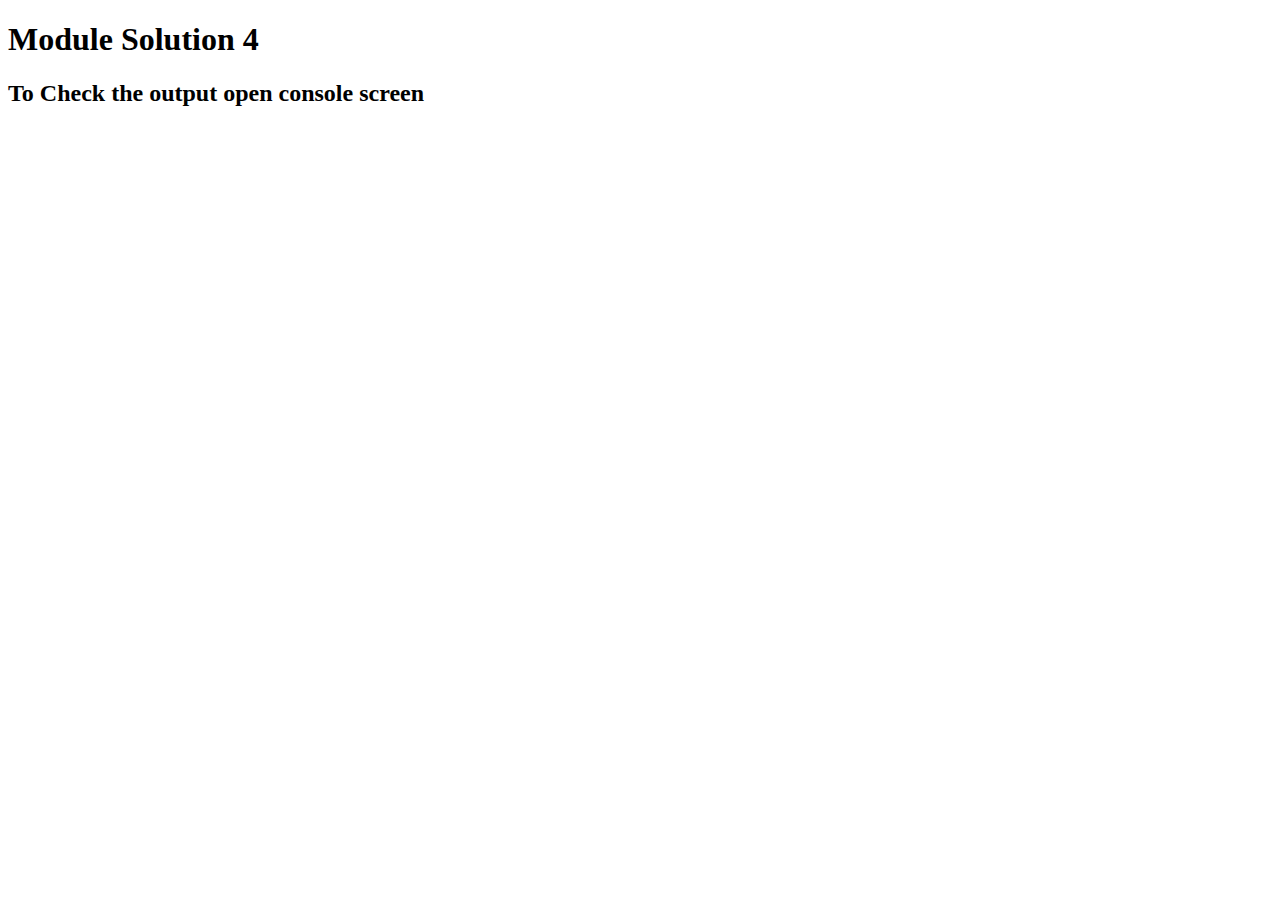
<file: Module 4/index.html>
<!DOCTYPE html>
<html>
<head>
	<title></title>
</head>
<body>
	<h1>Module Solution 4</h1>
  <h2>To Check the output open console screen</h2>
	<script src="script.js" = "text/javascript">
	
		</script>

</body>
</html>
</file>
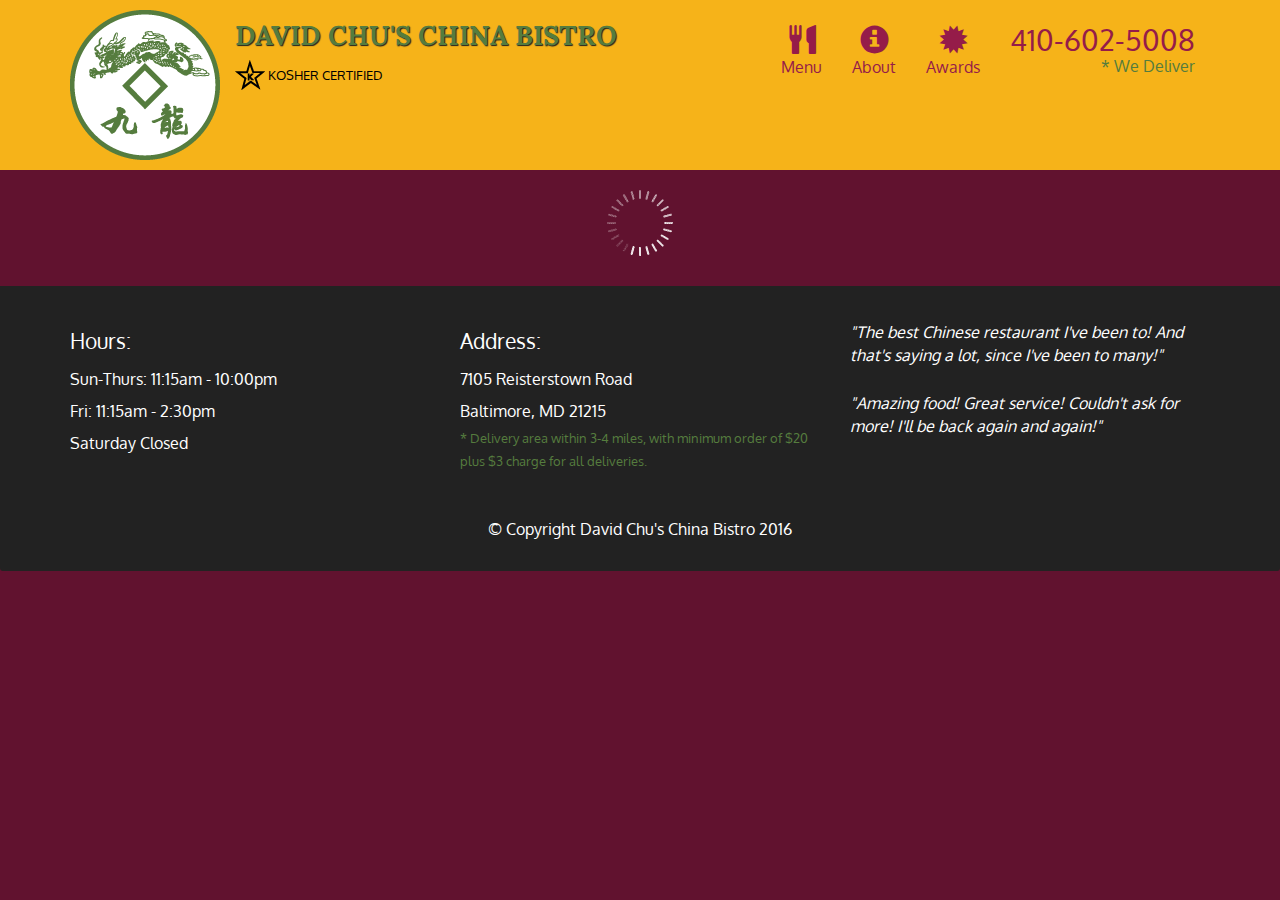
<file: module 5 solution/index.html>
<!doctype html>
<html lang="en">
  <head>
    <meta charset="utf-8">
    <meta http-equiv="X-UA-Compatible" content="IE=edge">
    <meta name="viewport" content="width=device-width, initial-scale=1">
    <title>David Chu's China Bistro</title>
    <link rel="stylesheet" href="css/bootstrap.min.css">
    <link rel="stylesheet" href="css/styles.css">
    <link href='https://fonts.googleapis.com/css?family=Oxygen:400,300,700' rel='stylesheet' type='text/css'>
    <link href='https://fonts.googleapis.com/css?family=Lora' rel='stylesheet' type='text/css'>
  </head>
<body>
  <header>
    <nav id="header-nav" class="navbar navbar-default">
      <div class="container">
        <div class="navbar-header">
          <a href="index.html" class="pull-left visible-md visible-lg">
            <div id="logo-img" alt="Logo image"></div>
          </a>

          <div class="navbar-brand">
            <a href="index.html"><h1>David Chu's China Bistro</h1></a>
            <p>
              <img src="images/star-k-logo.png" alt="Kosher certification">
              <span>Kosher Certified</span>
            </p>
          </div>

          <button id="navbarToggle" type="button" class="navbar-toggle collapsed" data-toggle="collapse" data-target="#collapsable-nav" aria-expanded="false">
            <span class="sr-only">Toggle navigation</span>
            <span class="icon-bar"></span>
            <span class="icon-bar"></span>
            <span class="icon-bar"></span>
          </button>
        </div>
        
        <div id="collapsable-nav" class="collapse navbar-collapse">
           <ul id="nav-list" class="nav navbar-nav navbar-right">
            <li id="navHomeButton" class="visible-xs active">
              <a href="index.html">
                <span class="glyphicon glyphicon-home"></span> Home</a>
            </li>
            <li id="navMenuButton">
              <a href="#" onclick="$dc.loadMenuCategories();">
                <span class="glyphicon glyphicon-cutlery"></span><br class="hidden-xs"> Menu</a>
            </li>
            <li>
              <a href="#">
                <span class="glyphicon glyphicon-info-sign"></span><br class="hidden-xs"> About</a>
            </li>
            <li>
              <a href="#">
                <span class="glyphicon glyphicon-certificate"></span><br class="hidden-xs"> Awards</a>
            </li>
            <li id="phone" class="hidden-xs">
              <a href="tel:410-602-5008">
                <span>410-602-5008</span></a><div>* We Deliver</div>
            </li>
          </ul><!-- #nav-list -->
        </div><!-- .collapse .navbar-collapse -->
      </div><!-- .container -->
    </nav><!-- #header-nav -->
  </header>

  <div id="call-btn" class="visible-xs">
    <a class="btn" href="tel:410-602-5008">
    <span class="glyphicon glyphicon-earphone"></span>
    410-602-5008
    </a>
  </div>
  <div id="xs-deliver" class="text-center visible-xs">* We Deliver</div>

  <div id="main-content" class="container"></div>

  <footer class="panel-footer">
    <div class="container">
      <div class="row">
        <section id="hours" class="col-sm-4">
          <span>Hours:</span><br>
          Sun-Thurs: 11:15am - 10:00pm<br>
          Fri: 11:15am - 2:30pm<br>
          Saturday Closed
          <hr class="visible-xs">
        </section>
        <section id="address" class="col-sm-4">
          <span>Address:</span><br>
          7105 Reisterstown Road<br>
          Baltimore, MD 21215
          <p>* Delivery area within 3-4 miles, with minimum order of $20 plus $3 charge for all deliveries.</p>
          <hr class="visible-xs">
        </section>
        <section id="testimonials" class="col-sm-4">
          <p>"The best Chinese restaurant I've been to! And that's saying a lot, since I've been to many!"</p>
          <p>"Amazing food! Great service! Couldn't ask for more! I'll be back again and again!"</p>
        </section>
      </div>
      <div class="text-center">&copy; Copyright David Chu's China Bistro 2016</div>
    </div>
  </footer>

  <!-- jQuery (Bootstrap JS plugins depend on it) -->
   <script src="js/jquery-3.5.1.min.js"></script>
  <script src="js/bootstrap.min.js"></script>
  <script src="js/ajax-utils.js"></script>
  <script src="js/script.js"></script>
</body>
</html>
</file>
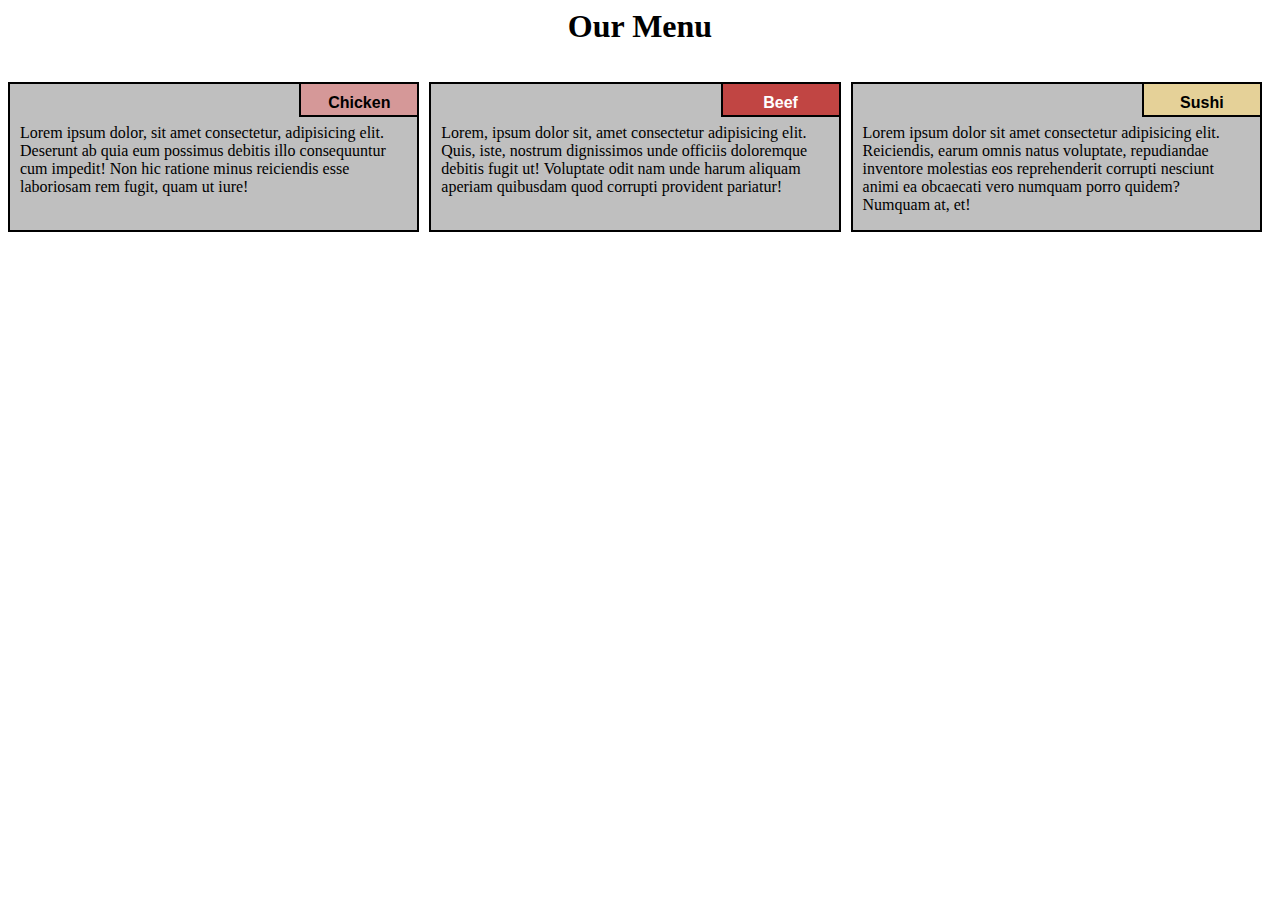
<file: module2-solution/index.html>
<html lang="en">
<head>
	<meta charset="UTF-8">
	<meta name="viewport" content="width=device-width, initial-scale=1.0">
	 <link rel="stylesheet" href="css/style.css">
	<title>Responsive Layout</title>



</head>
<body>
	<div class="row">
	<h1>Our Menu</h1>
  <div class="col-lg-4 col-md-6 col-sm-12" id="container">
    <p>Lorem ipsum dolor, sit amet consectetur, adipisicing elit. Deserunt ab quia eum possimus debitis illo consequuntur cum impedit! Non hic ratione minus reiciendis esse laboriosam rem fugit, quam ut iure!</p>
  	<p id="p1">Chicken</p>

  	</div>

  

  <div class="col-lg-4 col-md-6 col-sm-12" id="container"><p>Lorem, ipsum dolor sit, amet consectetur adipisicing elit. Quis, iste, nostrum dignissimos unde officiis doloremque debitis fugit ut! Voluptate odit nam unde harum aliquam aperiam quibusdam quod corrupti provident pariatur!</p>

  	<p id="p2">Beef</p>

  </div>

  <div class="col-lg-4 col-md-12 col-sm-12" id="container"><p>Lorem ipsum dolor sit amet consectetur adipisicing elit. Reiciendis, earum omnis natus voluptate, repudiandae inventore molestias eos reprehenderit corrupti nesciunt animi ea obcaecati vero numquam porro quidem? Numquam at, et!</p>

  	<p  id="p3">Sushi</p>

  </div>

	</div>	

</body>
</html>
</file>
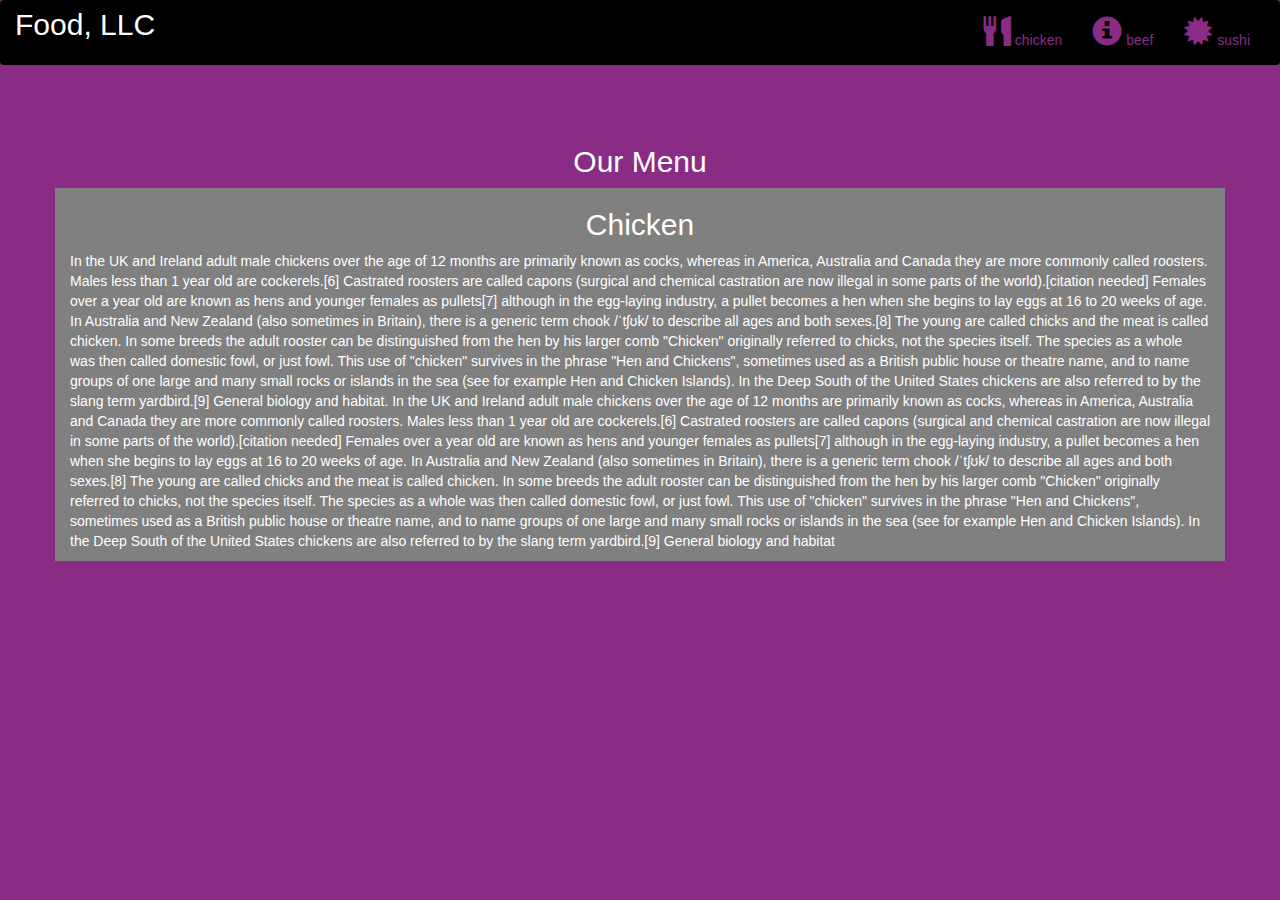
<file: module3-solution/index.html>
<!DOCTYPE html>
<html lang="en">
<head>
  <title>Bootstrap Example</title>
  <meta charset="utf-8">
  <meta name="viewport" content="width=device-width, initial-scale=1">
  <link rel="stylesheet" href="https://maxcdn.bootstrapcdn.com/bootstrap/3.4.1/css/bootstrap.min.css">
  <link rel="stylesheet" type="text/css" href="style.css">
  <script src="https://ajax.googleapis.com/ajax/libs/jquery/3.5.1/jquery.min.js"></script>
  <script src="https://maxcdn.bootstrapcdn.com/bootstrap/3.4.1/js/bootstrap.min.js"></script>
</head>
<body>

<nav class="navbar navbar-inverse">
  <div class="container-fluid">
    <div class="navbar-header">
      <button type="button" class="navbar-toggle" data-toggle="collapse" data-target="#myNavbar">
        <span class="icon-bar"></span>
        <span class="icon-bar"></span>
        <span class="icon-bar"></span>                        
      </button>
      <a class="navbar-brand" href="#" >Food, LLC</a>
    </div>
    <div class="collapse navbar-collapse" id="myNavbar">
    
      <ul class="nav navbar-nav navbar-right" >
        <li style>
        <a href="#" > 
        <span class="glyphicon glyphicon-cutlery"></span> chicken</a>
        </li>
        <li>
        <a href="#" >
        <span class="glyphicon glyphicon-info-sign"></span> beef</a>
        </li>
        <li>
        <a href="#">
        <span class="glyphicon glyphicon-certificate"></span> sushi</a>
        </li>
      </ul>
    </div>
  </div>
</nav>
<br>
<br>  
<h1><p class="text-center">Our Menu</p></h1>


<div id="main-content" class="container">
  <div id="home-tiles" class="row">
      <div class="col-md-12 col-sm-12 col-xs-12">
            
            <p id="chickstory">
          <h2>Chicken</h2>
              In the UK and Ireland adult male chickens over the age of 12 months are primarily known as cocks, whereas in America, Australia and Canada they are more commonly called roosters. Males less than 1 year old are cockerels.[6] Castrated roosters are called capons (surgical and chemical castration are now illegal in some parts of the world).[citation needed] Females over a year old are known as hens and younger females as pullets[7] although in the egg-laying industry, a pullet becomes a hen when she begins to lay eggs at 16 to 20 weeks of age. In Australia and New Zealand (also sometimes in Britain), there is a generic term chook /ˈtʃʊk/ to describe all ages and both sexes.[8] The young are called chicks and the meat is called chicken.
              In some breeds the adult rooster can be distinguished from the hen by his larger comb
              "Chicken" originally referred to chicks, not the species itself. The species as a whole was then called domestic fowl, or just fowl. This use of "chicken" survives in the phrase "Hen and Chickens", sometimes used as a British public house or theatre name, and to name groups of one large and many small rocks or islands in the sea (see for example Hen and Chicken Islands).
              In the Deep South of the United States chickens are also referred to by the slang term yardbird.[9]
              General biology and habitat.
              In the UK and Ireland adult male chickens over the age of 12 months are primarily known as cocks, whereas in America, Australia and Canada they are more commonly called roosters. Males less than 1 year old are cockerels.[6] Castrated roosters are called capons (surgical and chemical castration are now illegal in some parts of the world).[citation needed] Females over a year old are known as hens and younger females as pullets[7] although in the egg-laying industry, a pullet becomes a hen when she begins to lay eggs at 16 to 20 weeks of age. In Australia and New Zealand (also sometimes in Britain), there is a generic term chook /ˈtʃʊk/ to describe all ages and both sexes.[8] The young are called chicks and the meat is called chicken.
              In some breeds the adult rooster can be distinguished from the hen by his larger comb
              "Chicken" originally referred to chicks, not the species itself. The species as a whole was then called domestic fowl, or just fowl. This use of "chicken" survives in the phrase "Hen and Chickens", sometimes used as a British public house or theatre name, and to name groups of one large and many small rocks or islands in the sea (see for example Hen and Chicken Islands).
              In the Deep South of the United States chickens are also referred to by the slang term yardbird.[9]
              General biology and habitat
            </p>
      </div>
    </div>
</div>

</body>
</html>
</file>
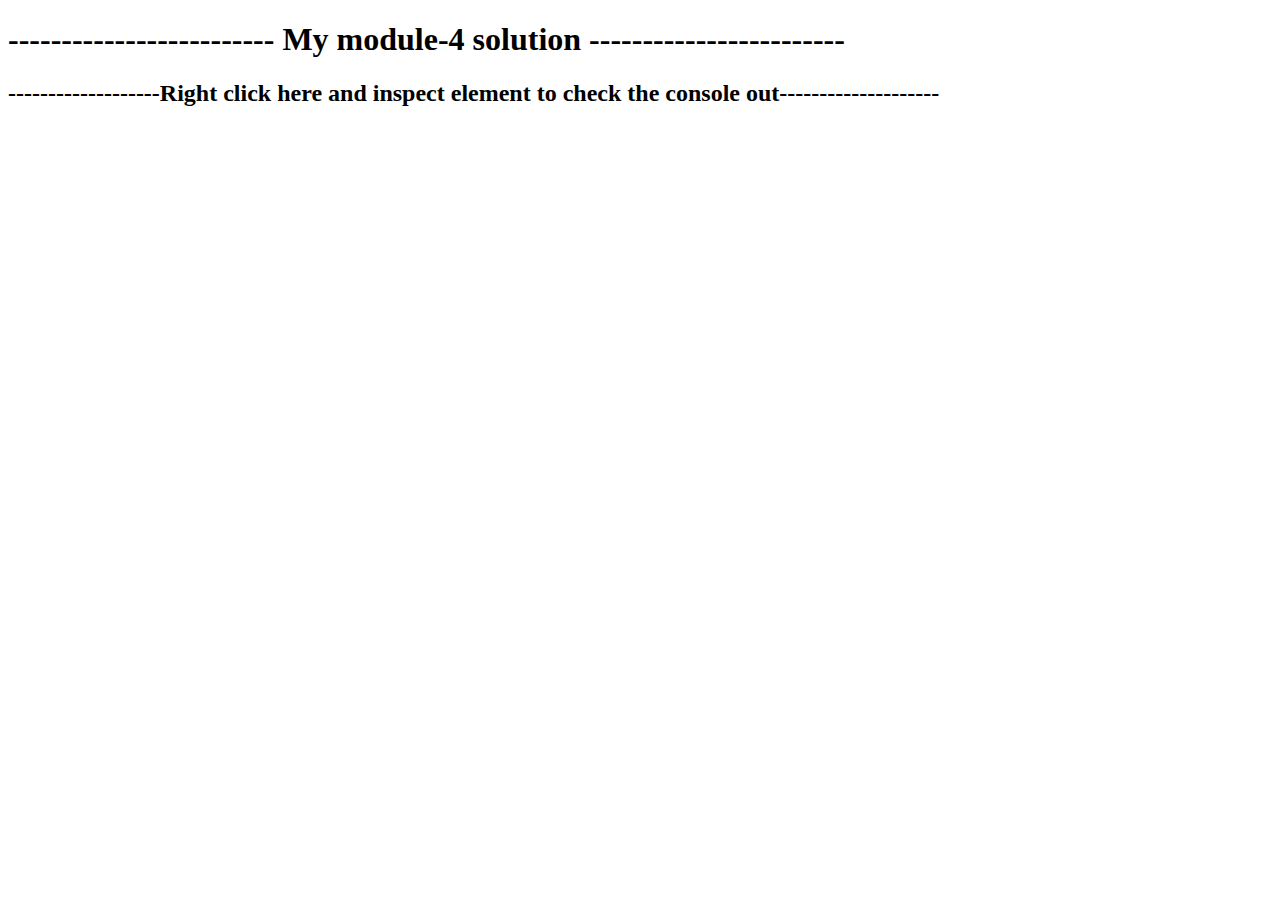
<file: module4-solution/index.html>
<!DOCTYPE html>
<html>
<head>
	<title></title>
</head>
<body>
	<h1>------------------------- My module-4 solution ------------------------</h1>
  <h2>-------------------Right click here and inspect element to check the console out--------------------</h2>
	<script src="script.js" ="text/javascript">
	
		</script>

</body>
</html>
</file>
<file: module 5 solution/css/styles.css>
body {
  font-size: 16px;
  color: #fff;
  background-color: #61122f;
  font-family: 'Oxygen', sans-serif;
}

/** HEADER **/
#header-nav {
  background-color: #f6b319;
  border-radius: 0;
  border: 0;
}

#logo-img {
  background: url('../images/restaurant-logo_large.png') no-repeat;
  width: 150px;
  height: 150px;
  margin: 10px 15px 10px 0;
}

.navbar-brand {
  padding-top: 25px;
}
.navbar-brand h1 { /* Restaurant name */
  font-family: 'Lora', serif;
  color: #557c3e;
  font-size: 1.5em;
  text-transform: uppercase;
  font-weight: bold;
  text-shadow: 1px 1px 1px #222;
  margin-top: 0;
  margin-bottom: 0;
  line-height: .75;
}
.navbar-brand a:hover, .navbar-brand a:focus {
  text-decoration: none;
}
.navbar-brand p { /* Kosher cert */
  color: #000;
  text-transform: uppercase;
  font-size: .7em;
  margin-top: 15px;
}
.navbar-brand p span { /* Star-K */
  vertical-align: middle;
}

#nav-list {
  margin-top: 10px;
}
#nav-list a {
  color: #951C49;
  text-align: center;
}
#nav-list a:hover {
  background: #E7E7E7;
}
#nav-list a span {
  font-size: 1.8em;
}

#phone {
  margin-top: 5px;
}
#phone a { /* Phone number */
  text-align: right;
  padding-bottom: 0;
}
#phone div { /* We Deliver */
  color: #557c3e;
  text-align: right;
  padding-right: 15px;
}

.navbar-header button.navbar-toggle, .navbar-header .icon-bar {
  border: 1px solid #61122f;
}
.navbar-header button.navbar-toggle {
  clear: both;
  margin-top: -30px;
}
/* END HEADER */

/* FOOTER */
.panel-footer {
  margin-top: 30px;
  padding-top: 35px;
  padding-bottom: 30px;
  background-color: #222;
  border-top: 0;
}
.panel-footer div.row {
  margin-bottom: 35px;
}
#hours, #address {
  line-height: 2;
}
#hours > span, #address > span {
  font-size: 1.3em;
}
#address p {
  color: #557c3e;
  font-size: .8em;
  line-height: 1.8;
}
#testimonials {
  font-style: italic;
}
#testimonials p:nth-child(2) {
  margin-top: 25px;
}
/* END FOOTER */



/* HOME PAGE */
.container .jumbotron {
  box-shadow: 0 0 50px #3F0C1F;
  border: 2px solid #3F0C1F;
}

#menu-tile, #specials-tile, #map-tile {
  height: 250px;
  width: 100%;
  margin-bottom: 15px;
  position: relative;
  border: 2px solid #3F0C1F;
  overflow: hidden;
}
#menu-tile:hover, #specials-tile:hover, #map-tile:hover {
  box-shadow: 0 1px 5px 1px #cccccc;
}
#menu-tile {
  background: url('../images/menu-tile.jpg') no-repeat;
  background-position: center;
}
#specials-tile {
  background: url('../images/specials-tile.jpg') no-repeat;
  background-position: center;
}
#menu-tile span, #specials-tile span, #map-tile span {
  position: absolute;
  bottom: 0;
  right: 0;
  width: 100%;
  text-align: center;
  font-size: 1.6em;
  text-transform: uppercase;
  background-color: #000;
  color: #fff;
  opacity: .8;
}
/* END HOME PAGE */

/* MENU CATEGORIES PAGE */
.category-tile { 
  position: relative;
  border: 2px solid #3F0C1F;
  overflow: hidden;
  width: 200px;
  height: 200px;
  margin: 0 auto 15px;
}
.category-tile span {
  position: absolute;
  bottom: 0;
  right: 0;
  width: 100%;
  text-align: center;
  font-size: 1.2em;
  text-transform: uppercase;
  background-color: #000;
  color: #fff;
  opacity: .8;
}
.category-tile:hover {
  box-shadow: 0 1px 5px 1px #cccccc;
}

#menu-categories-title + div {
  margin-bottom: 50px;
}
/* END MENU CATEGORIES PAGE */

/* SINGLE CATEGORY PAGE */
.menu-item-tile {
  margin-bottom: 25px;
}
.menu-item-tile hr {
  width: 80%;
}
.menu-item-tile .menu-item-price {
  font-size: 1.1em;
  text-align: right;
  margin-top: -15px;
  margin-right: -15px;
}
.menu-item-tile .menu-item-price span {
  font-size: .6em;
}
.menu-item-photo {
  position: relative;
  border: 2px solid #3F0C1F; 
  overflow: hidden;
  padding: 0;
  margin-right: -15px;
  margin-left: auto;
  margin-bottom: 20px;
  max-width: 250px;
}
.menu-item-photo div {
  position: absolute;
  bottom: 0;
  right: 0;
  width: 80px;
  background-color: #557c3e;
  text-align: center;
}
.menu-item-description {
  padding-right: 30px;
}
h3.menu-item-title {
  margin: 0 0 10px;
}
.menu-item-details {
  font-size: .9em;
  font-style: italic;
}
/* END SINGLE CATEGORY PAGE */


/********** Large devices only **********/
@media (min-width: 1200px) {
  .container .jumbotron {
    background: url('../images/jumbotron_1200.jpg') no-repeat;
    height: 675px;
  }
}

/********** Medium devices only **********/
@media (min-width: 992px) and (max-width: 1199px) {
  /* Header */
  #logo-img {
    background: url('../images/restaurant-logo_medium.png') no-repeat;
    width: 100px;
    height: 100px;
    margin: 5px 5px 5px 0;
  }
  /* End Header */

  /* Home Page */
  .container .jumbotron {
    background: url('../images/jumbotron_992.jpg') no-repeat;
    height: 558px;
  }
  /* End Home Page */
}

/********** Small devices only **********/
@media (min-width: 768px) and (max-width: 991px) {
  /* Home Page */
  .container .jumbotron {
    background: url('../images/jumbotron_768.jpg') no-repeat;
    height: 432px;
  }
  /* End Home Page */
}

/********** Extra small devices only **********/
@media (max-width: 767px) {
  /* Header */
  .navbar-brand {
    padding-top: 10px;
    height: 80px;
  }
  .navbar-brand h1 { /* Restaurant name */
    padding-top: 10px;
    font-size: 5vw; /* 1vw = 1% of viewport width */
  }
  .navbar-brand p { /* Kosher cert */
    font-size: .6em;
    margin-top: 12px;
  }
  .navbar-brand p img { /* Star-K */
    height: 20px;
  }

  #collapsable-nav a { /* Collapsed nav menu text */
    font-size: 1.2em;
  }
  #collapsable-nav a span { /* Collapsed nav menu glyph */
    font-size: 1em;
    margin-right: 5px;
  }

  #call-btn > a {
    font-size: 1.5em;
    display: block;
    margin: 0 20px;
    padding: 10px;
    border: 2px solid #fff;
    background-color: #f6b319;
    color: #951c49;
  }
  #xs-deliver {
    margin-top: 5px;
    font-size: .7em;
    letter-spacing: .1em;
    text-transform: uppercase;
  }
  /* End Header */

  /* Footer */
  .panel-footer section {
    margin-bottom: 30px;
    text-align: center;
  }
  .panel-footer section:nth-child(3) {
    margin-bottom: 0; /* margin already exists on the whole row */
  }
  .panel-footer section hr {
    width: 50%;
  }
  /* End Footer */

  /* Home Page */
  .container .jumbotron {
    margin-top: 30px;
    padding: 0;
  }
  #menu-tile, #specials-tile {
    width: 360px;
    margin: 0 auto 15px;
  }

  .menu-item-photo {
    margin-right: auto;
  }
  .menu-item-tile .menu-item-price {
    text-align: center;
  }
  .menu-item-description {
    text-align: center;;
  }
}


/********** Super extra small devices Only :-) (e.g., iPhone 4) **********/
@media (max-width: 479px) {
  /* Header */
  .navbar-brand h1 { /* Restaurant name */
    padding-top: 5px;
    font-size: 6vw;
  }
  /* End Header */
  
  /* Home page */
  #menu-tile, #specials-tile {
    width: 280px;
    margin: 0 auto 15px;
  }

  .col-xxs-12 {
    position: relative;
    min-height: 1px;
    padding-right: 15px;
    padding-left: 15px;
    float: left;
    width: 100%;
  }
}
</file>
<file: module2-solution/css/style.css>
*{
  box-sizing: border-box;
}

h1{
  text-align: center;
}

p {
  background-color: #bfbfbf;
  border: 2px solid black;
  height: 150px;
  margin-right: 10px;
  padding: 40px 10px 5px 10px;
  overflow: hidden;
}


#container {
  position: relative;
  
}

#p1 {
  background-color: #D59898;
  position: absolute;
  top: 0;
  right: 0;
  font-weight: bold;
  height: 35px;
  width: 120px;
  padding: 10px;
  text-align: center;
  font-family: Arial, Helvetica, sans-serif;

}
#p2 {
  background-color:#C14543 ;
  color: white;
  position: absolute;
  top: 0;
  right: 0;
  font-weight: bold;
  height: 35px;
  width: 120px;
  padding: 10px;
  text-align: center;
  font-family: Arial, Helvetica, sans-serif;

}
#p3 {
 background-color: #E5D198;
  position: absolute;
  top: 0;
  right: 0;
  font-weight: bold;
  height: 35px;
  width: 120px;
  padding: 10px;
  text-align: center;
  font-family: Arial, Helvetica, sans-serif;

}


.row {
  width: 100%;

}


/********** Large devices only **********/
@media (min-width: 992px) {
  .col-lg-1, .col-lg-2, .col-lg-3, .col-lg-4, .col-lg-5, .col-lg-6, .col-lg-7, .col-lg-8, .col-lg-9, .col-lg-10, .col-lg-11, .col-lg-12 {
    float: left;
  }
  .col-lg-1 {
    width: 8.33%;
  }
  .col-lg-2 {
    width: 16.66%;
  }
  .col-lg-3 {
    width: 25%;
  }
  .col-lg-4 {
    width: 33.33%;
  
  }
  .col-lg-5 {
    width: 41.66%;
  }
  .col-lg-6 {
    width: 50%;
  }
  .col-lg-7 {
    width: 58.33%;
  }
  .col-lg-8 {
    width: 66.66%;
  }
  .col-lg-9 {
    width: 74.99%;
  }
  .col-lg-10 {
    width: 83.33%;
  }
  .col-lg-11 {
    width: 91.66%;
  }
  .col-lg-12 {
    width: 100%;
  }

  
}

/********** Medium devices only **********/
@media (min-width: 768px) and (max-width: 991px) {
  .col-md-1, .col-md-2, .col-md-3, .col-md-4, .col-md-5, .col-md-6, .col-md-7, .col-md-8, .col-md-9, .col-md-10, .col-md-11, .col-md-12 {
    float: left;
   
  }
  .col-md-1 {
    width: 8.33%;
  }
  .col-md-2 {
    width: 16.66%;
  }
  .col-md-3 {
    width: 25%;
  }
  .col-md-4 {
    width: 33.33%;
  }
  .col-md-5 {
    width: 41.66%;
  }
  .col-md-6 {
    width: 50%;
  }
  .col-md-7 {
    width: 58.33%;
  }
  .col-md-8 {
    width: 66.66%;
  }
  .col-md-9 {
    width: 74.99%;
  }
  .col-md-10 {
    width: 83.33%;
  }
  .col-md-11 {
    width: 91.66%;
  }
  .col-md-12 {
    width: 100%;
  }
}

/********** Mobile only **********/
@media (max-width: 767px) {
  .col-sm-1, .col-sm-2, .col-sm-3, .col-sm-4, .col-sm-5, .col-sm-6, .col-sm-7, .col-sm-8, .col-sm-9, .col-sm-10, .col-sm-11, .col-sm-12 {
    float: left;
  }
  .col-sm-1 {
    width: 8.33%;
  }
  .col-sm-2 {
    width: 16.66%;
  }
  .col-sm-3 {
    width: 25%;
  }
  .col-sm-4 {
    width: 33.33%;
  
  }
  .col-sm-5 {
    width: 41.66%;
  }
  .col-sm-6 {
    width: 50%;
  }
  .col-sm-7 {
    width: 58.33%;
  }
  .col-sm-8 {
    width: 66.66%;
  }
  .col-sm-9 {
    width: 74.99%;
  }
  .col-sm-10 {
    width: 83.33%;
  }
  .col-sm-11 {
    width: 91.66%;
  }
  .col-sm-12 {
    width: 100%;
  }

  
}
</file>
<file: module3-solution/style.css>
*{
	margin: 0;
	padding: 0;
	
}
.navbar{

border: none;
background-color: black;
color: #8a2c85;
}
body{
	background-color: #8a2c85;
	color: white;
}
.glyphicon{
	font-size: 30px;
	color:#8a2c85; 
}

.center{
	width: 90%;
	background-color: grey;

}
.container
{
	background-color: grey;
}
.text-center{
	font-size: 30px;
}

h2{
	text-align: center;
}
#myNavbar ul li a {
	color: #8a2c85;
}
.navbar-brand{
font-size: 30px;	
}
</file>
